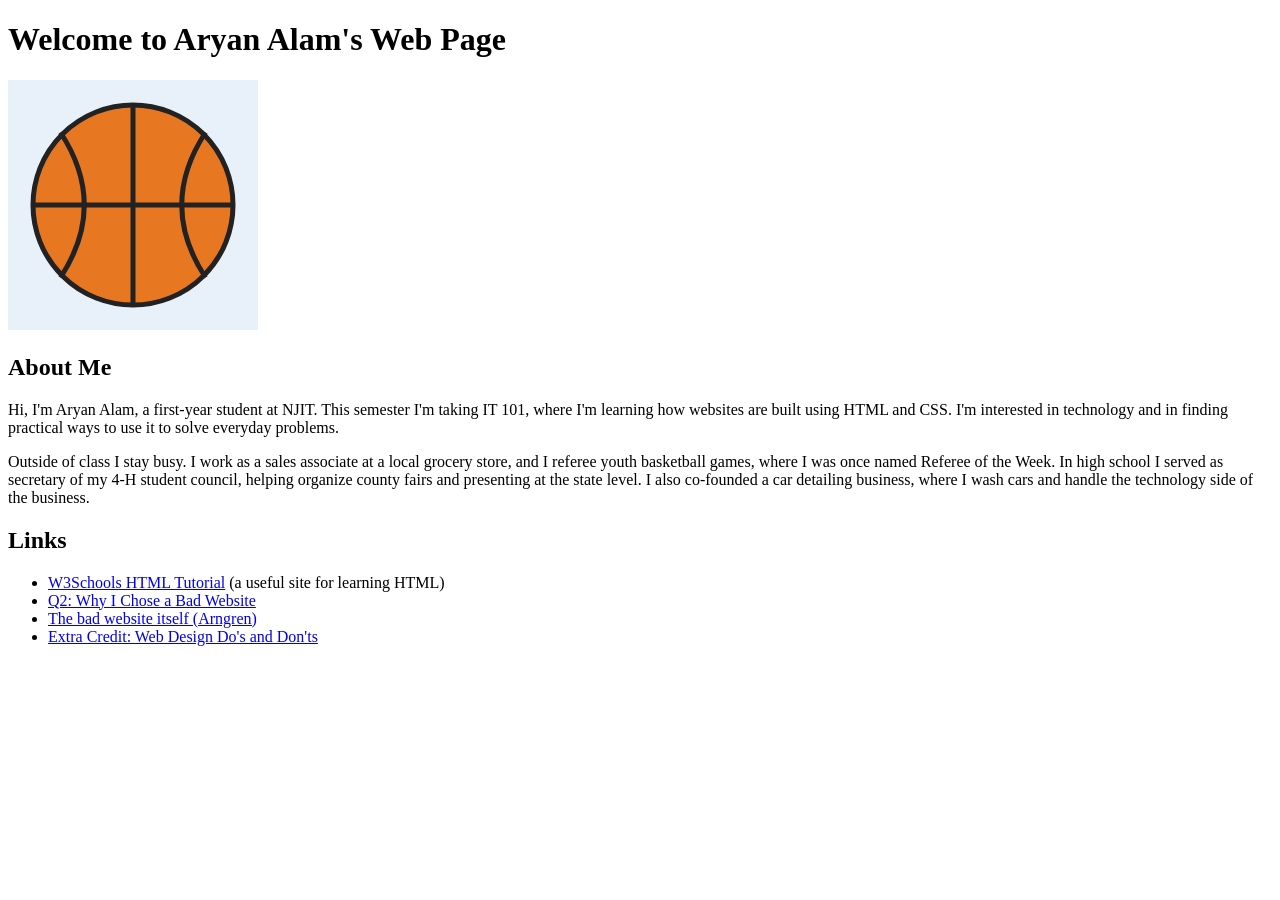
<file: index.html>
<!DOCTYPE html>
<html lang="en">
<head>
  <meta charset="UTF-8">
  <title>Aryan Alam - IT 101 Home Page</title>
</head>
<body>
  <h1>Welcome to Aryan Alam's Web Page</h1>

  <img src="basketball.svg" alt="Illustration of a basketball" width="250" height="250">

  <h2>About Me</h2>
  <p>Hi, I'm Aryan Alam, a first-year student at NJIT. This semester I'm
  taking IT 101, where I'm learning how websites are built using HTML and
  CSS. I'm interested in technology and in finding practical ways to use it
  to solve everyday problems.</p>

  <p>Outside of class I stay busy. I work as a sales associate at a local
  grocery store, and I referee youth basketball games, where I was once named
  Referee of the Week. In high school I served as secretary of my 4-H student
  council, helping organize county fairs and presenting at the state level.
  I also co-founded a car detailing business, where I wash cars and handle the
  technology side of the business.</p>

  <h2>Links</h2>
  <ul>
    <li><a href="https://www.w3schools.com/html/">W3Schools HTML Tutorial</a>
      (a useful site for learning HTML)</li>
    <li><a href="q2.html">Q2: Why I Chose a Bad Website</a></li>
    <li><a href="https://arngren.net/">The bad website itself (Arngren)</a></li>
    <li><a href="extra.html">Extra Credit: Web Design Do's and Don'ts</a></li>
  </ul>
</body>
</html>
</file>
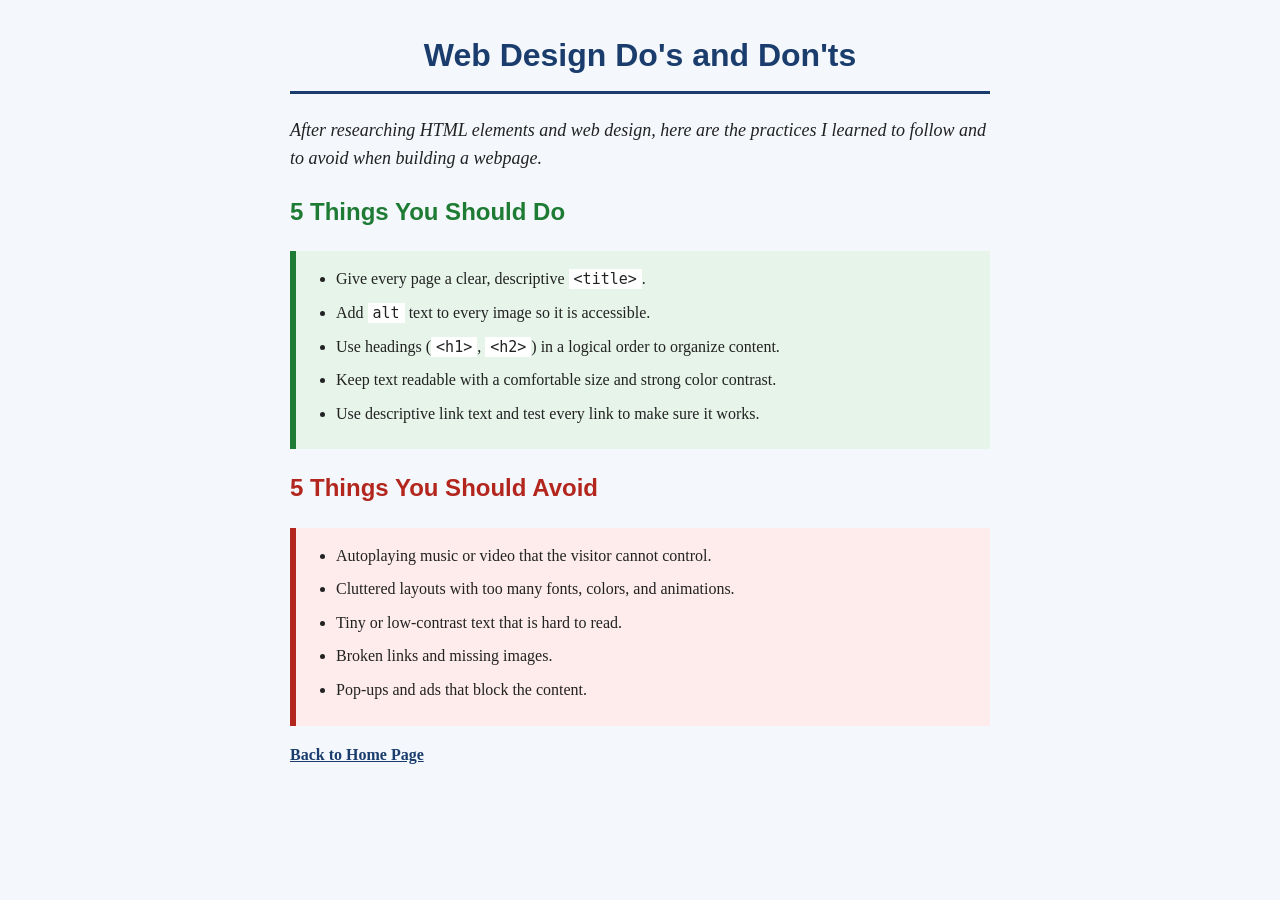
<file: extra.html>
<!DOCTYPE html>
<html lang="en">
<head>
  <meta charset="UTF-8">
  <title>Web Design Do's and Don'ts</title>
  <link rel="stylesheet" href="style.css">
</head>
<body>
  <h1>Web Design Do's and Don'ts</h1>
  <p class="intro">After researching HTML elements and web design, here are
  the practices I learned to follow and to avoid when building a webpage.</p>

  <h2 class="do">5 Things You Should Do</h2>
  <ul class="do-list">
    <li>Give every page a clear, descriptive <code>&lt;title&gt;</code>.</li>
    <li>Add <code>alt</code> text to every image so it is accessible.</li>
    <li>Use headings (<code>&lt;h1&gt;</code>, <code>&lt;h2&gt;</code>) in a
    logical order to organize content.</li>
    <li>Keep text readable with a comfortable size and strong color
    contrast.</li>
    <li>Use descriptive link text and test every link to make sure it
    works.</li>
  </ul>

  <h2 class="dont">5 Things You Should Avoid</h2>
  <ul class="dont-list">
    <li>Autoplaying music or video that the visitor cannot control.</li>
    <li>Cluttered layouts with too many fonts, colors, and animations.</li>
    <li>Tiny or low-contrast text that is hard to read.</li>
    <li>Broken links and missing images.</li>
    <li>Pop-ups and ads that block the content.</li>
  </ul>

  <p><a href="index.html">Back to Home Page</a></p>
</body>
</html>
</file>
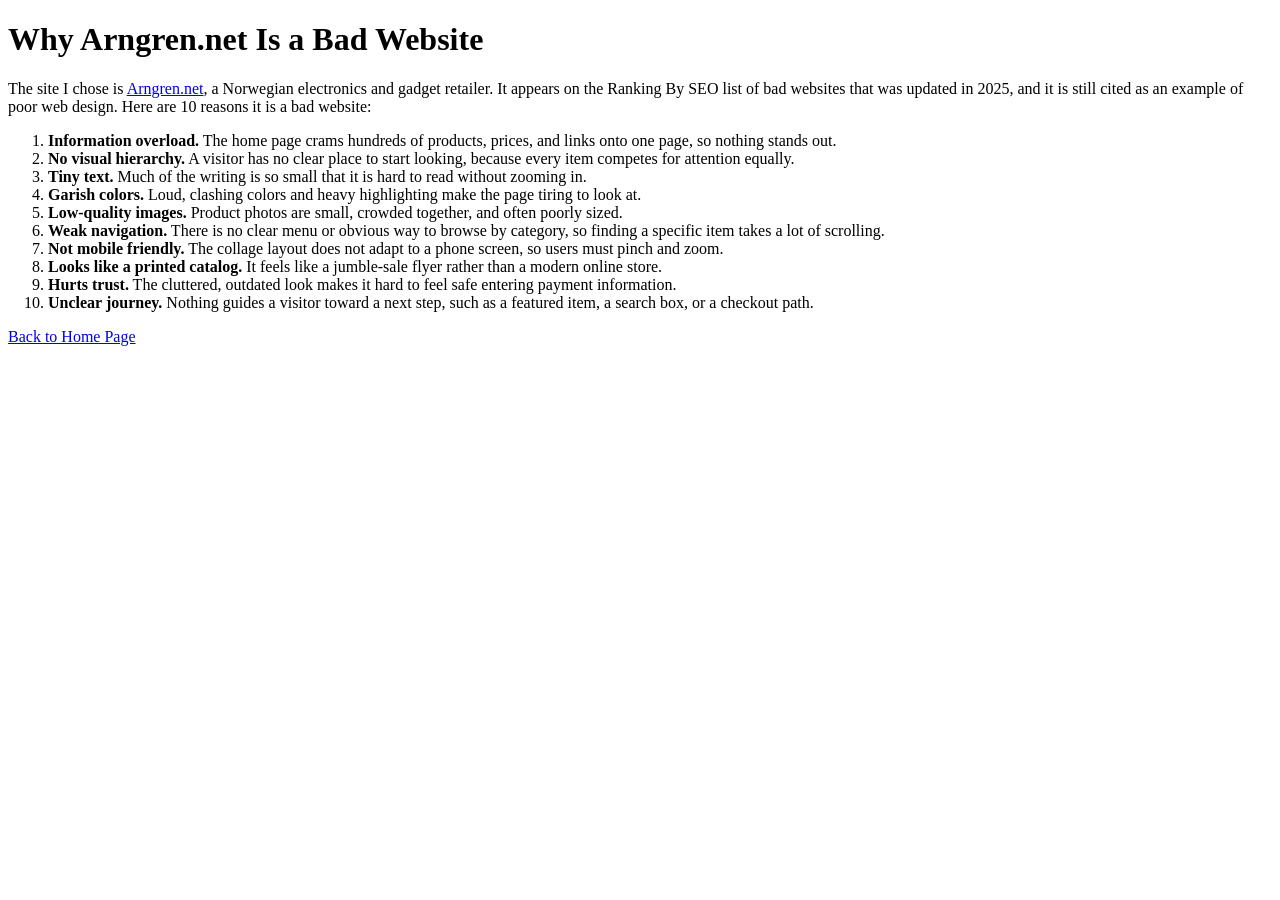
<file: q2.html>
<!DOCTYPE html>
<html lang="en">
<head>
  <meta charset="UTF-8">
  <title>Why Arngren.net Is a Bad Website</title>
</head>
<body>
  <h1>Why Arngren.net Is a Bad Website</h1>

  <p>The site I chose is
  <a href="https://arngren.net/">Arngren.net</a>, a Norwegian electronics
  and gadget retailer. It appears on the Ranking By SEO list of bad websites
  that was updated in 2025, and it is still cited as an example of poor web
  design. Here are 10 reasons it is a bad website:</p>

  <ol>
    <li><strong>Information overload.</strong> The home page crams hundreds of
    products, prices, and links onto one page, so nothing stands out.</li>
    <li><strong>No visual hierarchy.</strong> A visitor has no clear place to
    start looking, because every item competes for attention equally.</li>
    <li><strong>Tiny text.</strong> Much of the writing is so small that it is
    hard to read without zooming in.</li>
    <li><strong>Garish colors.</strong> Loud, clashing colors and heavy
    highlighting make the page tiring to look at.</li>
    <li><strong>Low-quality images.</strong> Product photos are small,
    crowded together, and often poorly sized.</li>
    <li><strong>Weak navigation.</strong> There is no clear menu or obvious
    way to browse by category, so finding a specific item takes a lot of
    scrolling.</li>
    <li><strong>Not mobile friendly.</strong> The collage layout does not adapt
    to a phone screen, so users must pinch and zoom.</li>
    <li><strong>Looks like a printed catalog.</strong> It feels like a
    jumble-sale flyer rather than a modern online store.</li>
    <li><strong>Hurts trust.</strong> The cluttered, outdated look makes it
    hard to feel safe entering payment information.</li>
    <li><strong>Unclear journey.</strong> Nothing guides a visitor toward a
    next step, such as a featured item, a search box, or a checkout path.</li>
  </ol>

  <p><a href="index.html">Back to Home Page</a></p>
</body>
</html>
</file>
<file: style.css>
body {
  font-family: Georgia, "Times New Roman", serif;
  background-color: #f4f7fb;
  color: #222222;
  max-width: 700px;
  margin: 30px auto;
  padding: 0 20px;
  line-height: 1.6;
}

h1 {
  font-family: Arial, Helvetica, sans-serif;
  color: #1a3d6d;
  text-align: center;
  border-bottom: 3px solid #1a3d6d;
  padding-bottom: 10px;
}

.intro {
  font-style: italic;
  font-size: 18px;
}

h2 {
  font-family: Arial, Helvetica, sans-serif;
}

h2.do {
  color: #1e7b34;
}

h2.dont {
  color: #b3261e;
}

.do-list {
  background-color: #e6f4ea;
  border-left: 6px solid #1e7b34;
  padding: 15px 15px 15px 40px;
}

.dont-list {
  background-color: #fdeceb;
  border-left: 6px solid #b3261e;
  padding: 15px 15px 15px 40px;
}

li {
  margin-bottom: 8px;
}

code {
  background-color: #ffffff;
  padding: 1px 5px;
  font-size: 15px;
}

a {
  color: #1a3d6d;
  font-weight: bold;
}
</file>
